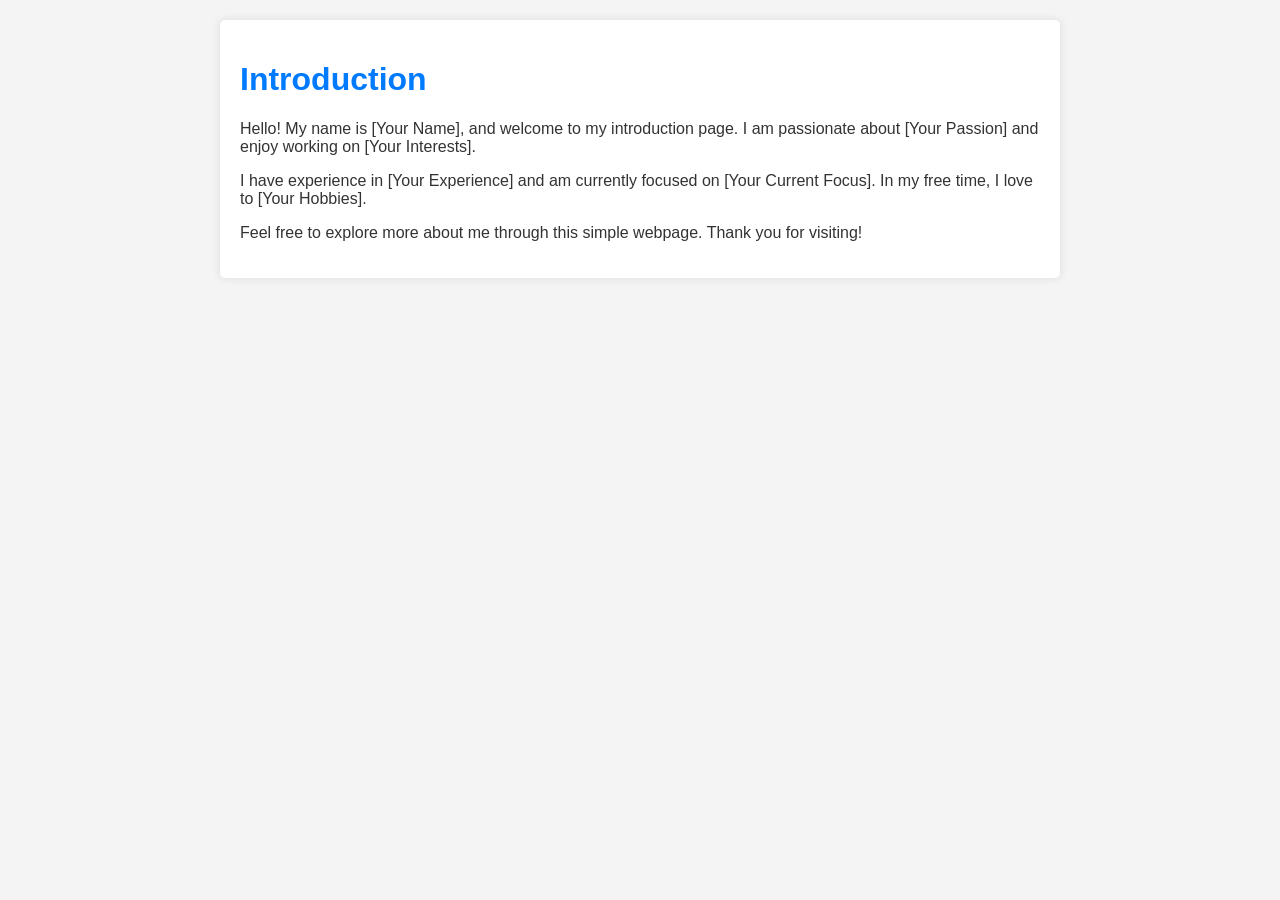
<file: indexjjddhbsj.html>
<!DOCTYPE html>
<html lang="en">
<head>
    <meta charset="UTF-8">
    <meta name="viewport" content="width=device-width, initial-scale=1.0">
    <title>Introduction</title>
    <style>
        body {
            font-family: Arial, sans-serif;
            background-color: #f4f4f4;
            color: #333;
            margin: 0;
            padding: 20px;
        }
        .container {
            max-width: 800px;
            margin: 0 auto;
            background-color: #fff;
            padding: 20px;
            border-radius: 5px;
            box-shadow: 0 0 10px rgba(0, 0, 0, 0.1);
        }
        h1 {
            color: #007BFF;
        }
    </style>
</head>
<body>

    <div class="container">
        <h1>Introduction</h1>
        <p>Hello! My name is [Your Name], and welcome to my introduction page. I am passionate about [Your Passion] and enjoy working on [Your Interests].</p>
        <p>I have experience in [Your Experience] and am currently focused on [Your Current Focus]. In my free time, I love to [Your Hobbies].</p>
        <p>Feel free to explore more about me through this simple webpage. Thank you for visiting!</p>
    </div>

</body>
</html>
</file>
